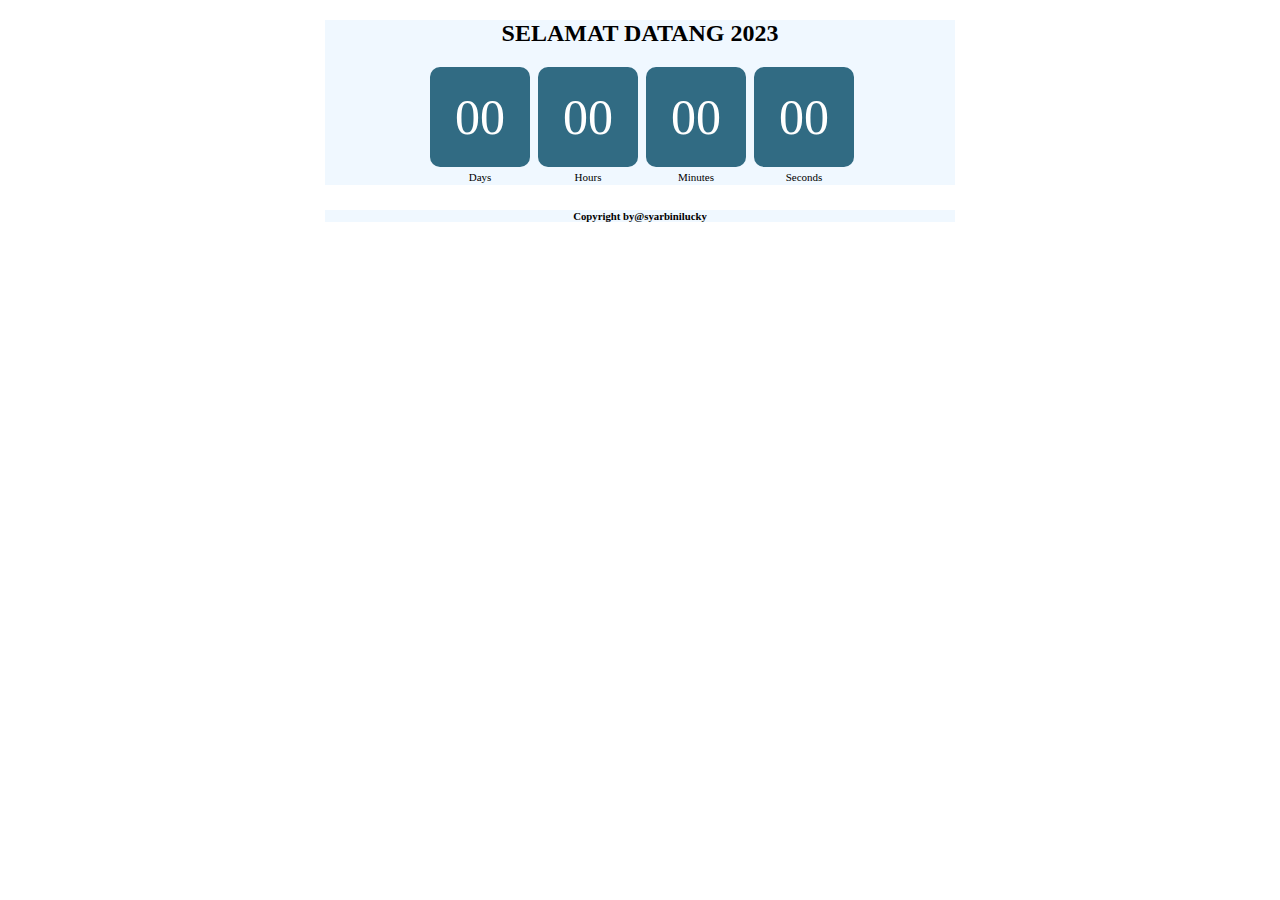
<file: index.html>
<!DOCTYPE html>
<html lang="en">
    <head>
        <meta charset="UTF-8">
        <meta http-equiv="X-UA-Compatible" content="IE=edge">
        <meta name="viewport" content="width=device-width, initial-scale=1.0">
    <title>COUNTDOWN</title>
    <link rel="stylesheet" href="style.css">
    <script src="https://cdnjs.cloudflare.com/ajax/libs/jquery/3.6.1/jquery.min.js" integrity="sha512-aVKKRRi/Q/YV+4mjoKBsE4x3H+BkegoM/em46NNlCqNTmUYADjBbeNefNxYV7giUp0VxICtqdrbqU7iVaeZNXA==" crossorigin="anonymous" referrerpolicy="no-referrer"></script>
    <script src="https://ajax.googleapis.com/ajax/libs/jquery/1.11.3/jquery.min.js"></script>
</head>
<body>
    <main class="container">
        <div class="card">
            <div class="card body">
                <h2>
                    SELAMAT DATANG 2023
                </h2>
                <!-- <div class="img">
                    <img src="lombokcyber.jpg"alt="jangan diklik">
                </div> -->
                <div class="time-section">
                    <div id="days" class="value">00</div>
                    <div class="time-label">Days</div>
                </div>
                <div class="time-section">
                    <div id="hours" class="value">00</div>
                    <div class="time-label">Hours</div>
                </div>
                <div class="time-section">
                    <div id="minutes" class="value">00</div>
                    <div class="time-label">Minutes</div>
                </div>
                <div class="time-section">
                    <div id="seconds" class="value">00</div>
                    <div class="time-label">Seconds</div>
                </div>
            </div>
        </div>
        <div class="container">
           <div class="card">
         <H6>Copyright by@syarbinilucky</H6>
           </div>
        </div>
    </main>
    <script>
        let selamathariulangtahun = new Date("2022-10-30 12:00 ")
        let daysId = document.getElementById('days');
        let hoursId = document.getElementById('hours');
        let minutesId = document.getElementById('minutes');
        let secondsId = document.getElementById('seconds');

        setInterval(function(){
            var now =new Date();
            var timeLeft = (selamathariulangtahun - now) / 1000;
            updateclock(timeLeft);
            // console.log("hshshs")
        },1000);
        function updateclock(remainingTime){

        let days = Math.floor(remainingTime / 86400);
        remainingTime -= days * 86400;

        let hours = Math.floor(remainingTime /3600) % 24;
        remainingTime -= hours *3600;

        let minutes = Math.floor(remainingTime /60)% 60;
        remainingTime -= minutes *60;
        console.log(remainingTime)
    

        let seconds = Math.floor(remainingTime);
        remainingTime -= seconds *60;

        daysId.innerHTML = number(days);
        hoursId.innerHTML = number(hours);
        minutesId.innerHTML = number(minutes);
        secondsId.innerHTML = number(seconds);

    }
    
    function number(number){
            return number < 10 ?"0" + number : number;
    }
    </script>
    
</body>
</html>
</file>
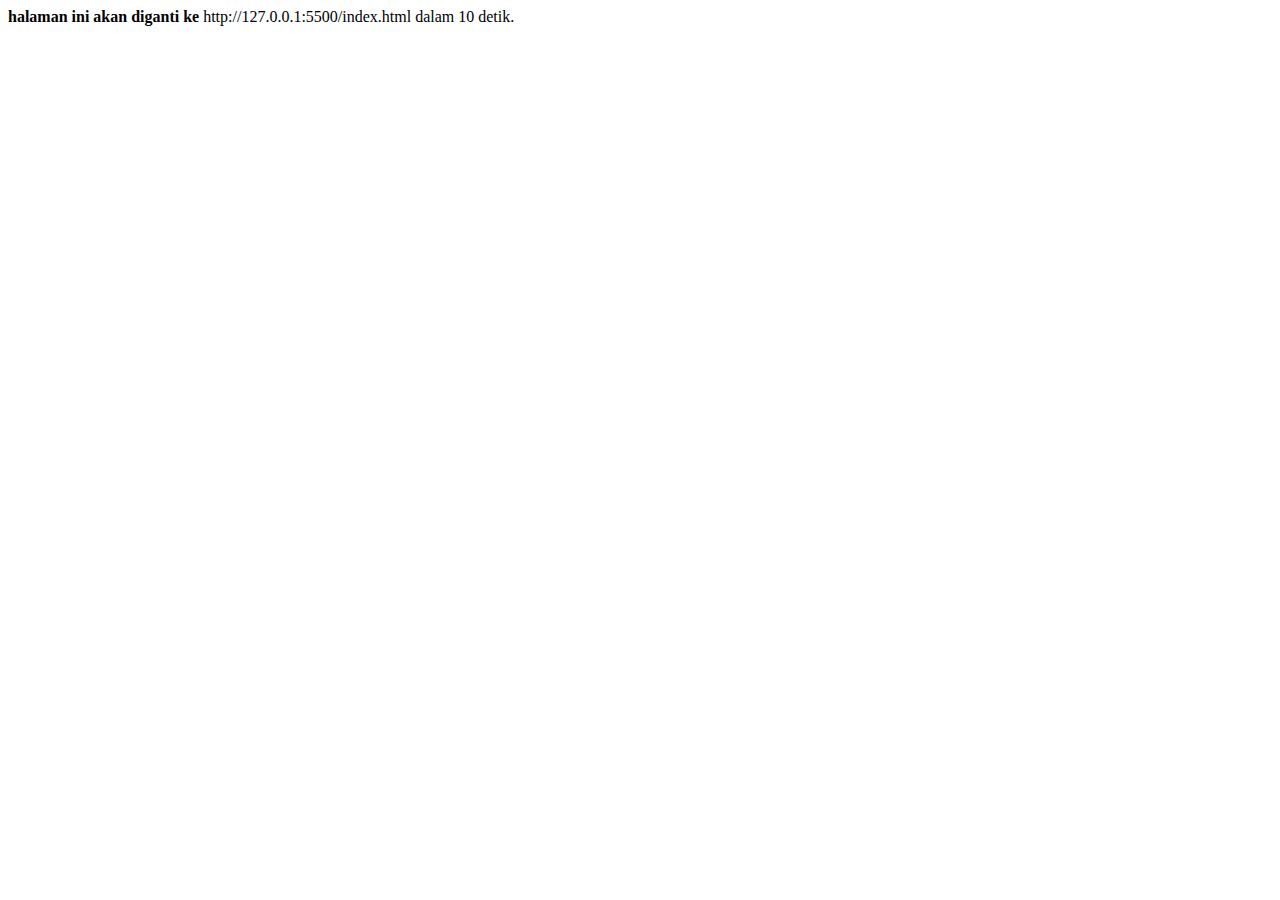
<file: test.html>
<html>
    <head>
        <title>count</title>
    </head>
    <body>
        <div id="belajarcountdown">
</div>
<script src="https://ajax.googleapis.com/ajax/libs/jquery/1.11.3/jquery.min.js"></script>
        <script>
            var url ="http://127.0.0.1:5500/index.html"; // url tujuan
            var count = 10; // dalam detik
            function countDown() {
                if (count > 0) {
                    count--;
                    var waktu = count + 1;
                    $('#belajarcountdown').html('<b>halaman ini akan diganti ke </b> ' + url + ' dalam ' + waktu + ' detik.');
                    setTimeout("countDown()", 1000);
                } else {
                    window.location.href = url;
                }
            }
            countDown();
        </script>
    </body>
</html>
</file>
<file: style.css>
/* body{
    background-color: chocolate;
    font-family: system-ui, -apple-system, BlinkMacSystemFont, 'Segoe UI', Roboto, Oxygen, Ubuntu, Cantarell, 'Open Sans', 'Helvetica Neue', sans-serif;
    font-size: medium;
    font-weight: 400;
    line-height: 1.5;
} */

.container{
    margin: 0 auto;
    max-width: 630px;
}
.card{
    background-color: aliceblue;
    background-clip: border-box;
    border-radius: 0,25rem;
    box-shadow: 0 0 10px rgba(173, 190, 221, 0,3);
    margin-top: 20px;
    text-align: center;
}
/* .card body{
    font: 0;
    padding: 1.25rem;
} */
.card title{
    font-size: 2rem;
    margin: 0 0 0.75rem;
    color:brown;
}
/* .img img{
    width: 150;
    height: 100;
    padding-bottom:10px;
} */
.time-section {
    display: inline-block;
    margin-left: 4px;
}
.time-section:first-child{
    margin-left:0;
}
.time-section>.value{
    background-color: #316b83;
    height: 100px;
    width: 100px;
    border-radius: 10px;
    font-size:50px;
    color:#fff;
    line-height: 100px;
    text-align: center;
}
.time-label{
    font-size: 11px;
    padding-top: 4px;
    text-align: center;
}
</file>
